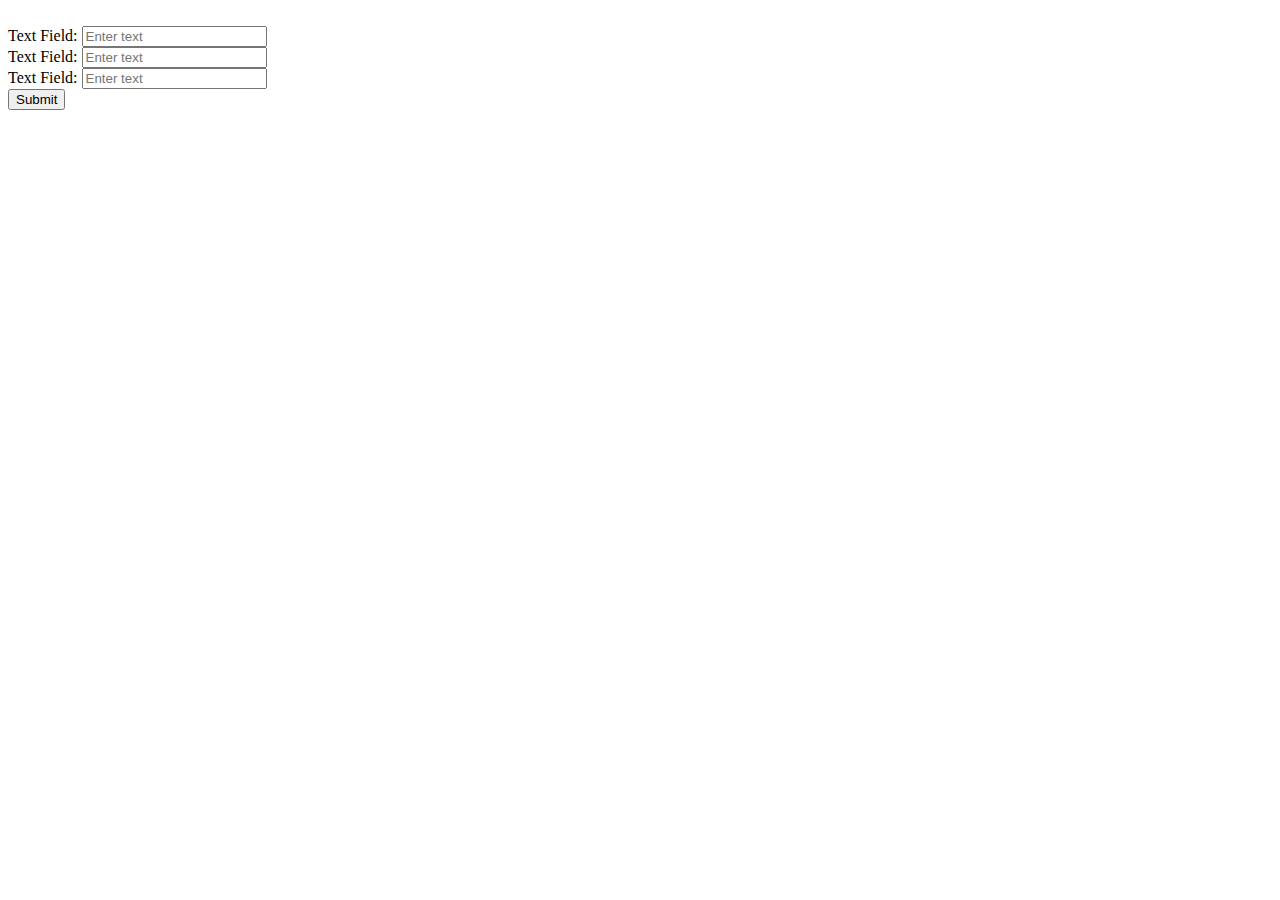
<file: templates/form-template.html>
<!DOCTYPE html>
<html lang="en">

<body>

    <!-- Main Section -->
    <main class="formPage my-xl">
        <div class="content-box">
            <div class="formWrapper">
                <a class="backButton" href="#"><i class="im im-angle-left"></i></a>
                <br>

                <form class="form" method="POST">
                    <!-- Input:Text -->
                    <div class="form__field">
                        <label for="formInput#text">Text Field: </label>
                        <input class="input input--text" id="formInput#text" type="text" name="text"
                            placeholder="Enter text" />
                    </div>

                    <!-- Input:Text -->
                    <div class="form__field">
                        <label for="formInput#text">Text Field: </label>
                        <input class="input input--text" id="formInput#text" type="text" name="text"
                            placeholder="Enter text" />
                    </div>

                    <!-- Input:Text -->
                    <div class="form__field">
                        <label for="formInput#text">Text Field: </label>
                        <input class="input input--text" id="formInput#text" type="text" name="text"
                            placeholder="Enter text" />
                    </div>
                    <input class="btn btn--sub btn--lg  my-md" type="submit" value="Submit" />
                </form>
            </div>
        </div>
    </main>
</body>

</html>
</file>
